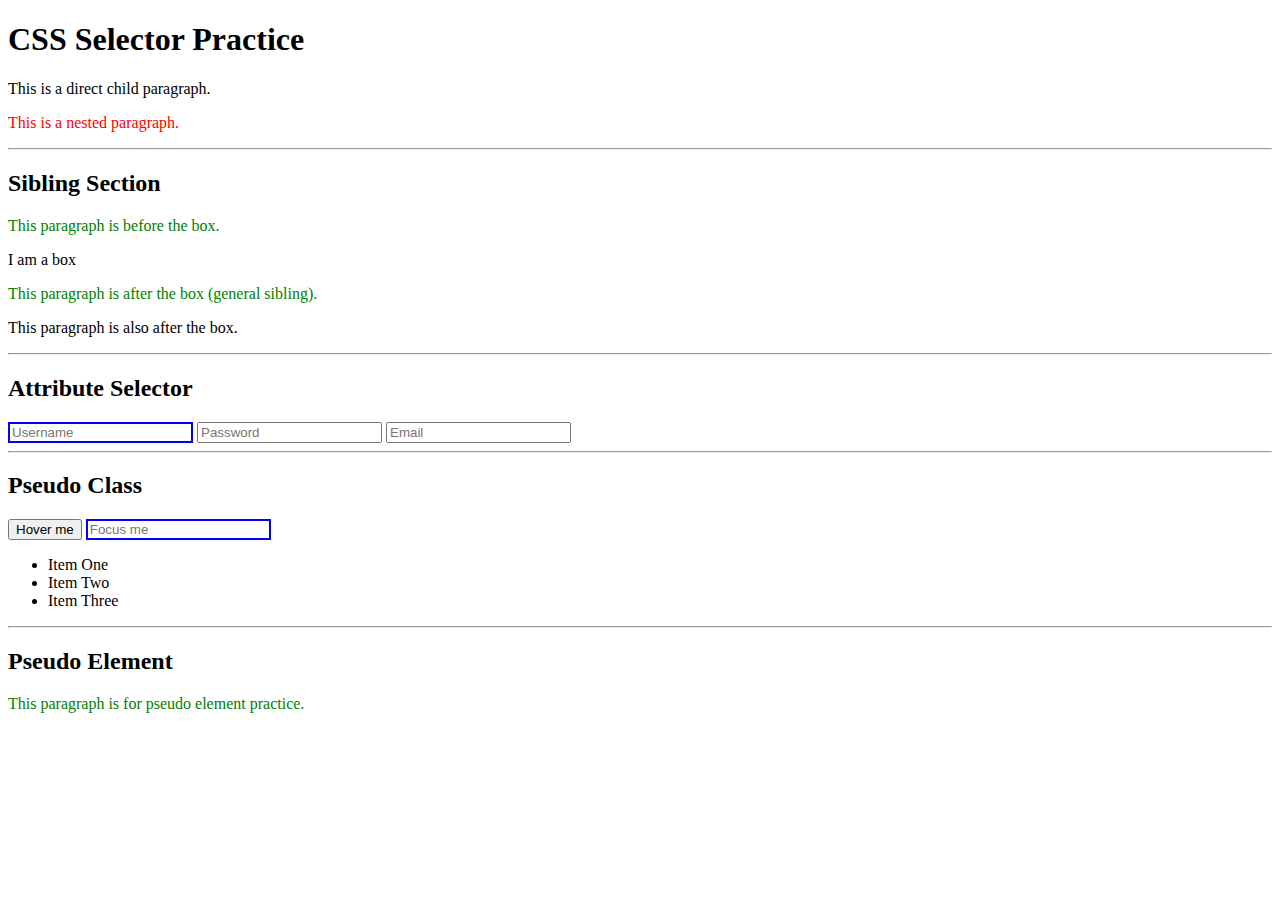
<file: test_02/index.html>
<!DOCTYPE html>
<html lang="en">

<head>
    <meta charset="UTF-8">
    <title>CSS Selectors Practice</title>
    <link rel="stylesheet" href="style.css">
</head>

<body>

    <h1>CSS Selector Practice</h1>

    <!-- DESCENDANT & CHILD -->
    <div class="container">
        <p>This is a direct child paragraph.</p>

        <div class="inner">
            <p>This is a nested paragraph.</p>
        </div>
    </div>

    <hr>

    <!-- SIBLING -->
    <h2>Sibling Section</h2>
    <p>This paragraph is before the box.</p>

    <div class="box">
        I am a box
    </div>

    <p>This paragraph is after the box (general sibling).</p>
    <p>This paragraph is also after the box.</p>

    <hr>

    <!-- ATTRIBUTE SELECTOR -->
    <h2>Attribute Selector</h2>

    <input type="text" placeholder="Username">
    <input type="password" placeholder="Password">
    <input type="email" placeholder="Email">

    <hr>

    <!-- PSEUDO CLASS -->
    <h2>Pseudo Class</h2>

    <button>Hover me</button>
    <input type="text" placeholder="Focus me">

    <ul>
        <li>Item One</li>
        <li>Item Two</li>
        <li>Item Three</li>
    </ul>

    <hr>

    <!-- PSEUDO ELEMENT -->
    <h2>Pseudo Element</h2>

    <p class="text">
        This paragraph is for pseudo element practice.
    </p>

</body>

</html>
</file>
<file: test_02/style.css>
div div p {
    color: red;
}

/* ========== Sibling Combinator ========= */

h2 + p {
  color: green;
}

.box + p {
  color: green;
}

/* ========== ATTRIBUTE SELECTOR ========= */

input[type="text"] {
    border: 2px solid blue;
}
</file>
